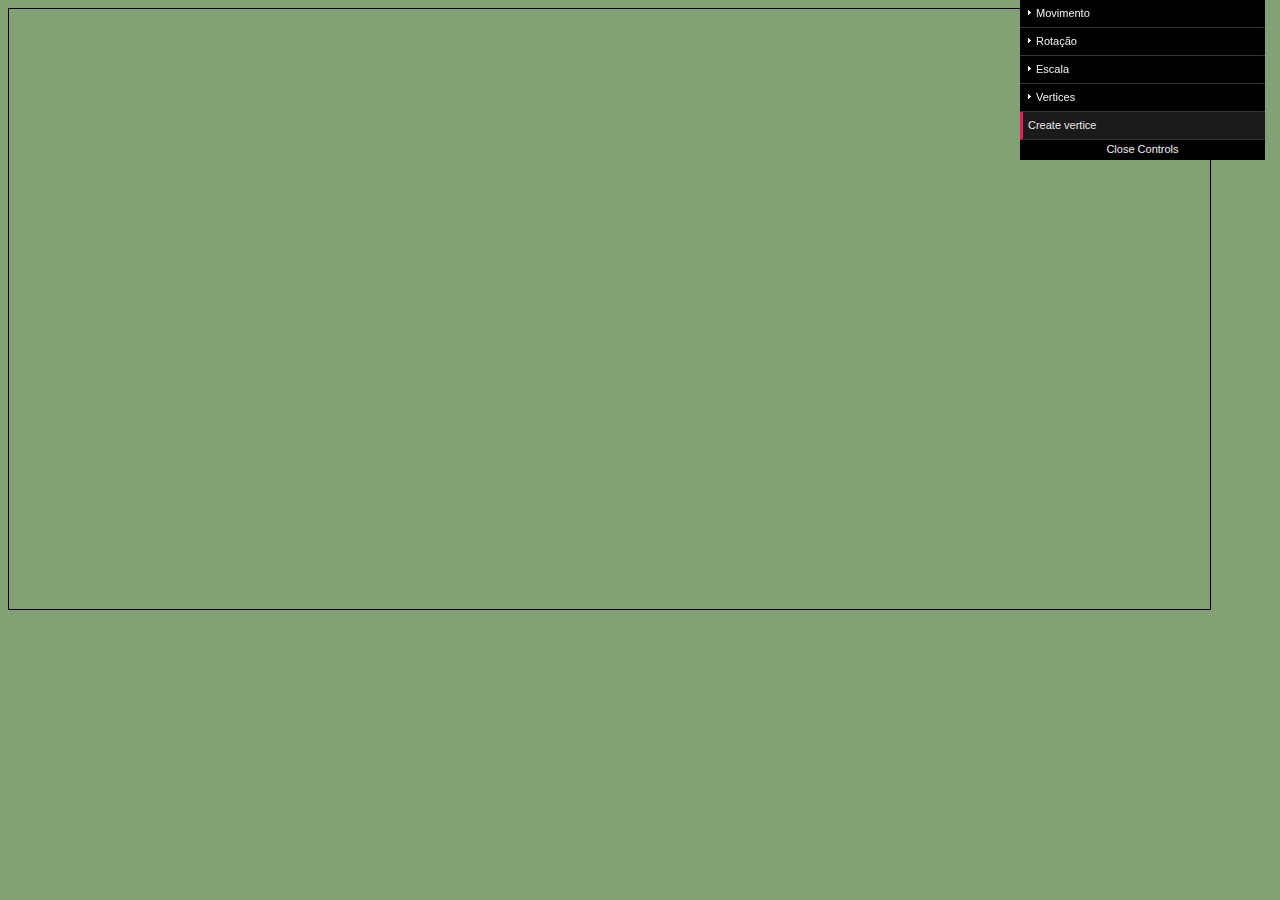
<file: agoravai/index.html>
<!DOCTYPE html>
<html lang="en">
<head>
    <meta charset="UTF-8">
    <meta http-equiv="X-UA-Compatible" content="IE=edge">
    <meta name="viewport" content="width=device-width, initial-scale=1.0">
    <title>Document</title>
</head>
<link rel="stylesheet" href="index.css">
<body>
    <canvas id="canvas"></canvas>
<div id="uiContainer">
  <div id="ui">
    <div id="x"></div>
    <div id="y"></div>
  </div>
</div>
<!--
This sample uses TWGL (Tiny WebGL) to hide the clutter.
Otherwise the sample would be full of code not related to the point of the sample.
For more info see https://webgl2fundamentals.org/webgl/lessons/webgl-less-code-more-fun.html
-->
<script src="https://webgl2fundamentals.org/webgl/resources/twgl-full.min.js"></script>
<script src="https://webgl2fundamentals.org/webgl/resources/m4.js"></script>
<script type="text/javascript" src="dat.gui-0.7.9/build/dat.gui.js"></script>
<script src="ui.js"></script>
<script src="webgl-utils.js"></script>
<script src="objects.js"></script>
<script src="index.js"></script>
</file>
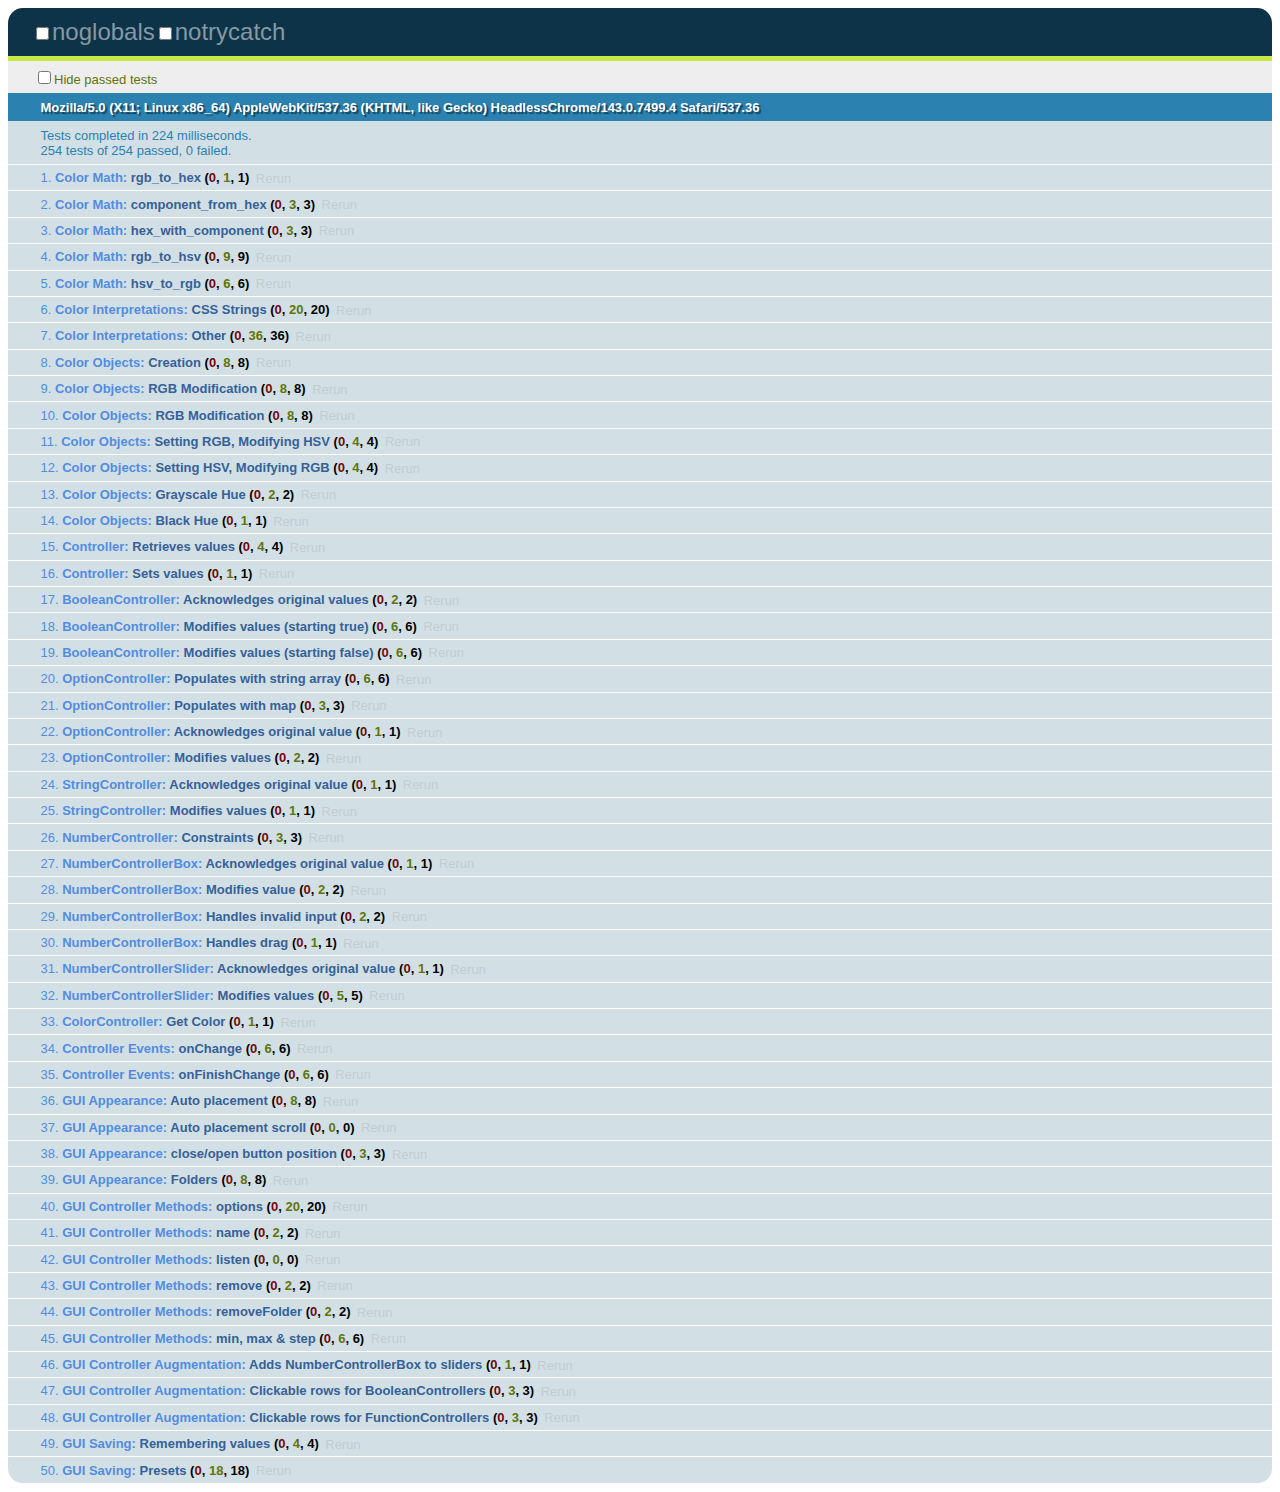
<file: agoravai/dat.gui-0.7.9/tests/index.html>
<!DOCTYPE HTML PUBLIC "-//W3C//DTD HTML 4.01 Transitional//EN"
    "http://www.w3.org/TR/html4/loose.dtd">
<html>
<head>

  <link rel="stylesheet" href="qunit.css" type="text/css" media="screen"/>
  <script type="text/javascript" src="qunit.js"></script>
  <script type="text/javascript" src="jquery.js"></script>

  <script type="text/javascript" src="../build/dat.gui.js"></script>
  <script type="text/javascript">

  $.noConflict();
  jQuery(document).ready(function($) {
    var math = dat.color.math;
    var interpret = dat.color.interpret;
    var Color = dat.color.Color;
    var dom = dat.dom.dom;
    var Controller = dat.controllers.Controller;
    var BooleanController = dat.controllers.BooleanController;
    var OptionController = dat.controllers.OptionController;
    var StringController = dat.controllers.StringController;
    var NumberController = dat.controllers.NumberController;
    var NumberControllerBox = dat.controllers.NumberControllerBox;
    var NumberControllerSlider = dat.controllers.NumberControllerSlider;
    var FunctionController = dat.controllers.FunctionController;
    var ColorController = dat.controllers.ColorController;
    var GUI = dat.gui.GUI;


    module("Color Math");

    test("rgb_to_hex", function() {

      equal(
          math.rgb_to_hex(100, 255, 20),
          0x64ff14
      );

    });

    test("component_from_hex", function() {

      equal(
          math.component_from_hex(0xff3366, 0),
          0x66,
          'get blue'
      );

      equal(
          math.component_from_hex(0xff3366, 1),
          0x33,
          'get green'
      );

      equal(
          math.component_from_hex(0xff3366, 2),
          0xff,
          'get red'
      );

    });

    test("hex_with_component", function() {

      equal(
          math.hex_with_component(0x002203, 0, 0x32),
          0x002232,
          'replace blue'
      );

      equal(
          math.hex_with_component(0x002203, 1, 0x32),
          0x003203,
          'replace green'
      );

      equal(
          math.hex_with_component(0x002203, 2, 0x32),
          0x322203,
          'replace red'
      );

    });

    test("rgb_to_hsv", function() {

      match(
          math.rgb_to_hsv(173, 52, 141),
          {
            h: 315.86776859504135,
            s: 0.6994219653179191,
            v: 0.6784313725490196
          });

      match(
          math.rgb_to_hsv(10, 10, 10),
          {
            h: NaN,
            s: 0,
            v: 0.0392156862745098
          }, 'grayscale');

      match(
          math.rgb_to_hsv(0, 0, 0),
          {
            h: NaN,
            s: 0,
            v: 0
          }, 'black');

    });

    test("hsv_to_rgb", function() {

      match(
          math.hsv_to_rgb(255, 0.85, 0.46),
          {
            r: 42.52125000000001,
            g: 17.595000000000006,
            b: 117.30000000000001
          });

      match(
          math.hsv_to_rgb(0, 0, 0.46),
          {
            r: 117.30000000000001,
            g: 117.30000000000001,
            b: 117.30000000000001
          }, 'grayscale');

    });

    module("Color Interpretations");

    test("CSS Strings", function() {

      match(
          interpret('#ccc'),
          {
            hex: 0xcccccc,
            space: 'HEX',
            conversionName: 'THREE_CHAR_HEX'
          },
          'THREE_CHAR_HEX'
      );

      match(
          interpret('#f09'),
          {
            hex: 0xff0099,
            space: 'HEX',
            conversionName: 'THREE_CHAR_HEX'
          },
          'THREE_CHAR_HEX'
      );

      match(
          interpret('#0f93cd'),
          {
            hex: 0x0f93cd,
            space: 'HEX',
            conversionName: 'SIX_CHAR_HEX'
          },
          'SIX_CHAR_HEX'
      );

      match(
          interpret('rgba(255,10,200,0.3)'),
          {
            r: 255,
            g: 10,
            b: 200,
            a: 0.3,
            space: 'RGB',
            conversionName: 'CSS_RGBA'
          },
          'CSS_RGBA'
      );

      match(
          interpret('rgb(255,10,200)'),
          {
            r: 255,
            g: 10,
            b: 200,
            space: 'RGB',
            conversionName: 'CSS_RGB'
          },
          'CSS_RGB'
      );

    });

    test("Other", function() {

      match(
          interpret(0xff3322),
          {
            hex: 0xff3322,
            space: 'HEX',
            conversionName: 'HEX'
          },
          'HEX'
      );

      match(
          interpret([255, 255, 0]),
          {
            r: 255,
            g: 255,
            b: 0,
            space: 'RGB',
            conversionName: 'RGB_ARRAY'
          },
          'RGB_ARRAY'
      );


      match(
          interpret([0, 110, 255, 0.3]),
          {
            r: 0,
            g: 110,
            b: 255,
            a: 0.3,
            space: 'RGB',
            conversionName: 'RGBA_ARRAY'
          },
          'RGBA_ARRAY'
      );

      match(
          interpret({
                r: 255,
                g: 255,
                b: 200
              }),
          {
            r: 255,
            g: 255,
            b: 200,
            space: 'RGB',
            conversionName: 'RGB_OBJ'
          },
          'RGB_OBJ'
      );

      match(
          interpret({
                r: 255,
                g: 255,
                b: 200,
                a: 0.2
              }),
          {
            r: 255,
            g: 255,
            b: 200,
            a: 0.2,
            space: 'RGB',
            conversionName: 'RGBA_OBJ'
          },
          'RGBA_OBJ'
      );

      match(
          interpret({
                h: 360,
                s: 1,
                v: 0.5
              }),
          {
            h: 360,
            s: 1,
            v: 0.5,
            space: 'HSV',
            conversionName: 'HSV_OBJ'
          },
          'HSV_OBJ'
      );

      match(
          interpret({
                h: 360,
                s: 1,
                v: 0.5,
                a: 0.8
              }),
          {
            h: 360,
            s: 1,
            v: 0.5,
            a: 0.8,
            space: 'HSV',
            conversionName: 'HSVA_OBJ'
          },
          'HSVA_OBJ'
      );

      match(
          interpret('Failuuureeee'),
          false,
          'FAIL'
      );

    });

    module("Color Objects");

    test("Creation", function() {

      var c = new Color(255, 100, 20, 0.3);

      equal(c.r, 255, 'red');
      equal(c.g, 100, 'green');
      equal(c.b, 20, 'blue');
      equal(c.a, 0.3, 'alpha');

      equal(c.hex, 0xff6414, 'hex');

      equal(Math.round(c.h), 20, 'hue');
      equal(Math.round(c.s * 100), 92, 'saturation');
      equal(Math.round(c.v * 100), 100, 'value');

    });

    test("RGB Modification", function() {

      var c = new Color(255, 100, 20, 0.3);

      c.r -= 100;

      equal(c.r, 155, 'green');
      equal(c.g, 100, 'green');
      equal(c.b, 20, 'blue');
      equal(c.a, 0.3, 'alpha');

      equal(c.hex, 0x9b6414, 'hex');

      equal(Math.round(c.h), 36, 'hue');
      equal(Math.round(c.s * 100), 87, 'saturation');
      equal(Math.round(c.v * 100), 61, 'value');

    });

    test("RGB Modification", function() {

      var c = new Color(255, 100, 20, 0.3);

      c.r -= 100;

      equal(c.r, 155, 'green');
      equal(c.g, 100, 'green');
      equal(c.b, 20, 'blue');
      equal(c.a, 0.3, 'alpha');

      equal(c.hex, 0x9b6414, 'hex');

      equal(Math.round(c.h), 36, 'hue');
      equal(Math.round(c.s * 100), 87, 'saturation');
      equal(Math.round(c.v * 100), 61, 'value');

    });

    test("Setting RGB, Modifying HSV", function() {

      var c = new Color(255, 0, 100);

      c.s = 1;

      equal(c.r, 255);
      equal(c.g, 0);
      equalish(c.b, 100, 0.00001);
      equal(c.a, 1);

    });


    test("Setting HSV, Modifying RGB", function() {

      var c = new Color({ h: 340, s: 0.3, v: 0.9 });

      c.g = 0;

      equal(c.h, 312);
      equal(c.s, 1);
      equal(c.v, 0.9);
      equal(c.a, 1);

    });

    test("Grayscale Hue", function() {

      var c = new Color(120, 100, 20, 0.3);

      var prevHue = c.h;

      equal(typeof c.h, 'number');

      // Make graysale
      c.g = c.b = c.r;

      equal(c.h, prevHue, 'grayscale, hue intact');

    });

    test("Black Hue", function() {

      var c = new Color(120, 100, 20, 0.3);

      var prevHue = c.h;
      console.log('heh?');

      c.r = 0;
      c.b = 0;
      c.g = 0;

      equal(c.h, prevHue, 'black, hue intact');

    });

		function match(a, b, msg) {

			for (var i in b) {
				if (b[i] !== b[i]) {
					ok(a[i] !== a[i], msg)
				} else {
					equal(b[i], a[i], msg);
				}
			}

		}

		function equalish(a, b, tolerance, label) {
			return ok(Math.abs(a - b) < tolerance, label);
		}




    function initObject() {
      return {
        numberProperty: 10,
        stringProperty: 'foo',
        booleanProperty: false,
        functionProperty: function() {
          // do something
        },
        anotherBooleanProperty: true,
        colorProperty: "#ffffff"
      };
    }

    var hidden = document.createElement('div');
    hidden.style.display = 'none';
    document.body.appendChild(hidden);

    module("Controller");

    test("Retrieves values", function() {

      var object = initObject();

      var c1 = new Controller(object, 'numberProperty');
      var c2 = new Controller(object, 'stringProperty');
      var c3 = new Controller(object, 'booleanProperty');
      var c4 = new Controller(object, 'functionProperty');

      equal(c1.getValue(), object.numberProperty, "Number property");
      equal(c2.getValue(), object.stringProperty, "String property");
      equal(c3.getValue(), object.booleanProperty, "Boolean property");
      equal(c4.getValue(), object.functionProperty, "Function property");

    });

    test("Sets values", function() {
      var object = initObject();

      var c1 = new Controller(object, 'numberProperty');
      c1.setValue(40);

      equal(40, object.numberProperty);

    });

    module("BooleanController");

    test("Acknowledges original values", function() {

      var object = initObject();
      var c1 = new BooleanController(object, 'booleanProperty');
      var c2 = new BooleanController(object, 'anotherBooleanProperty');

      equal(c1.__checkbox.checked,
          object.booleanProperty);

console.log(c2.__checkbox.getAttribute('checked'));

      equal(c2.__checkbox.getAttribute('checked') === 'checked',
          object.anotherBooleanProperty);

    });

    test("Modifies values (starting true)", function() {

      var object = { booleanProperty: true };

      var c1 = new BooleanController(object, 'booleanProperty');

      // Must append this to body for click to work
      hidden.appendChild(c1.domElement);

      dom.fakeEvent(c1.__checkbox, 'click');
      equal(false, object.booleanProperty, 'changes');
      equal(false, c1.__checkbox.checked, 'checkbox valid');

      dom.fakeEvent(c1.__checkbox, 'click');
      equal(true, object.booleanProperty, 'changes back');

      equal(true, c1.__checkbox.checked, 'checkbox valid');



      object.booleanProperty = false;
      dom.fakeEvent(c1.__checkbox, 'click');
      equal(false, object.booleanProperty, 'maintains sync');
      equal(false, c1.__checkbox.checked, 'checkbox valid');

    });

    test("Modifies values (starting false)", function() {

      var object = { booleanProperty: false };

      var c1 = new BooleanController(object, 'booleanProperty');

      // Must append this to body for click to work
      hidden.appendChild(c1.domElement);

      dom.fakeEvent(c1.__checkbox, 'click');
      equal(true, object.booleanProperty, 'changes');
      equal(true, c1.__checkbox.checked, 'checkbox valid');

      dom.fakeEvent(c1.__checkbox, 'click');
      equal(false, object.booleanProperty, 'changes back');
      equal(false, c1.__checkbox.checked, 'checkbox valid');

      object.booleanProperty = true;
      dom.fakeEvent(c1.__checkbox, 'click');
      equal(true, object.booleanProperty, 'maintains sync');
      equal(true, c1.__checkbox.checked, 'checkbox valid');


    });

    module("OptionController");

    test("Populates with string array", function() {
      var object = initObject();
      var options = ['Jono', 'Doug', 'George'];

      var c1 = new OptionController(object, 'stringProperty',
          options);

//        hidden.appendChild(c1.domElement);

      $(c1.__select).children().each(function(index) {
        equal(options[index], this.innerHTML);
        equal(options[index], $(this).attr('value'));
      });

    });

    test("Populates with map", function() {
      var object = initObject();
      var options = {
        'Small': 0,
        'Medium': 2,
        'Large': 10
      };

      var c1 = new OptionController(object, 'stringProperty',
          options);

//        hidden.appendChild(c1.domElement);

      $(c1.__select).children().each(function(index) {
        equal(options[this.innerHTML], $(this).attr('value'));
      });

    });

    test("Acknowledges original value", function() {
      var object = initObject();
      var options = {
        'Small': 0,
        'Medium': 2,
        'Large': object.numberProperty
      };

      var c1 = new OptionController(object, 'numberProperty',
          options);

//        hidden.appendChild(c1.domElement);

      equal($(c1.__select).val(), object.numberProperty);

    });

    test("Modifies values", function() {
      var object = initObject();
      var options = {
        'Small': 0,
        'Medium': 2,
        'Large': 10
      };

      var c1 = new OptionController(object, 'numberProperty',
          options);

      var c2 = new OptionController(object, 'stringProperty', ['a', 'b', 'c']);

//        hidden.appendChild(c1.domElement);

      var elem = $(c1.__select).val(options['Medium'])[0];
      dom.fakeEvent(elem, 'change');

      equal(options['Medium'], object.numberProperty, 'Number property');

      elem = $(c2.__select).val('b')[0];
      dom.fakeEvent(elem, 'change');

      equal('b', object.stringProperty, 'String property');

    });

    module("StringController");

    test("Acknowledges original value", function() {
      var object = initObject();
      var c1 = new StringController(object, 'stringProperty');

      equal($(c1.__input).val(), object.stringProperty);

    });

    test("Modifies values", function() {
      var object = initObject();
      var c1 = new StringController(object, 'stringProperty');

      var newVal = (new Date()).toJSON();

      var elem = $(c1.__input).val(newVal)[0];
      dom.fakeEvent(elem, 'change');

      equal(newVal, object.stringProperty);

    });

    module("NumberController");

    test("Constraints", function() {
      var object = initObject();
      var params = { min: 0, max: 10, step: 2 };

      var c1 = new NumberController(object,
          'numberProperty', params);

      c1.setValue(12);
      equal(object.numberProperty, params.max, "Maximum values");

      c1.setValue(-20);
      equal(object.numberProperty, params.min, "Minimum values");

      c1.setValue(1);
      equal(object.numberProperty, 2, "Steps");

    });

    module("NumberControllerBox");

    test("Acknowledges original value", function() {
      var object = initObject();
      var c1 = new NumberControllerBox(object,
          'numberProperty');

//        var newVal = Date.now();
//
//        $(c1.__input).val(newVal).trigger('change');
//
      equal($(c1.__input).val(), object.numberProperty.toString());

    });

    test("Modifies value", function() {
      var object = initObject();
      var c1 = new NumberControllerBox(object,
          'numberProperty');

      var newVal = Date.now();

      var elem = $(c1.__input).val(newVal)[0];
      dom.fakeEvent(elem, 'change');

      equal(typeof object.numberProperty, 'number');
      equal(object.numberProperty, newVal);

    });


    test("Handles invalid input", function() {
      var object = initObject();
      var c1 = new NumberControllerBox(object,
          'numberProperty');

      var newVal = '~! I98* omg this is not a N&^&*^umber.e-083.9';
      var prevVal = object.numberProperty;

      var elem = $(c1.__input).val(newVal)[0];
      dom.fakeEvent(elem, 'change');

      equal(typeof object.numberProperty, 'number');
      equal(object.numberProperty, prevVal);

    });


    test("Handles drag", function() {

      var object = { numberProperty: 0 };
      var params = { step: Math.random() * 21 };

      var c1 = new NumberControllerBox(object,
          'numberProperty', params);

      var prevVal = object.numberProperty;
      var disp = Math.round(Math.random() * 100);

      var elem = c1.__input;

      dom.fakeEvent(elem, 'mousedown', {
        x: 0,
        y: 0
      });
      dom.fakeEvent(window, 'mousemove', {
        x: 0,
        y: disp
      });
      dom.fakeEvent(window, 'mouseup');

      equal(object.numberProperty, prevVal + params.step * -disp);

    });

    module("NumberControllerSlider");

    test("Acknowledges original value", function() {

      var object = initObject();

      var min = 0, max = 50;

      var c1 = new NumberControllerSlider(object, 'numberProperty', min, max);

      document.body.appendChild(c1.domElement);

      var bw = dom.getWidth(c1.__background);
      var fw = dom.getWidth(c1.__foreground);

      document.body.removeChild(c1.domElement);

      equalish(fw/bw, (object.numberProperty - min) / (max - min), 0.01, 'Slider width indicative of value.');

    });

    test("Modifies values", function() {

      var object = initObject();

      var min = 0, max = 50;

      var c1 = new NumberControllerSlider(object, 'numberProperty', min, max, 1);

      document.body.appendChild(c1.domElement);

      var o = dom.getOffset(c1.domElement);
      var w = dom.getWidth(c1.domElement);

      dom.fakeEvent(c1.__background, 'mousedown', {
        x: o.left + w/2,
        y: o.top
      });

      var bw = dom.getWidth(c1.__background);
      var fw = dom.getWidth(c1.__foreground);

      equal(object.numberProperty, (min+max)/2, 'Mouse down');

      equalish(fw/bw, (object.numberProperty - min) / (max - min), 0.01, 'Slider width still indicative of value.');

      dom.fakeEvent(window, 'mousemove', {
        x: o.left,
        y: o.top
      });

      fw = dom.getWidth(c1.__foreground);


      equal(object.numberProperty, min, 'Mouse move');

      equal(fw/bw, (object.numberProperty - min) / (max - min), 'Slider width still indicative of value.');


      dom.fakeEvent(window, 'mouseup');

      dom.fakeEvent(window, 'mousemove', {
        x: o.left+w,
        y: o.top
      });

      equal(object.numberProperty, min, 'Mouse releases drag');

      document.body.removeChild(c1.domElement);


    });

    module("ColorController");

    test("Get Color", function() {
      var object = initObject();
      var c1 = new ColorController(object, 'colorProperty');
      document.body.appendChild(c1.domElement);

      var input = c1.domElement.getElementsByTagName("input")[0];
      equal(input.value, object.colorProperty, "Input value is the same as the colorProperty");

      document.body.removeChild(c1.domElement);
    });

/*
    test("Set Color", function() {
      // get from click, get from hover
      var object = initObject();
      var c1 = new ColorController(object, 'colorProperty');

      document.body.appendChild(c1.domElement);
      var input = c1.domElement.getElementsByTagName("input")[0];

      // type in color
      input.value = "#ff0";

      // TODO fake events for keys not working
      dom.fakeEvent(input, 'keydown', { keyCode: 13 });

      // click sv field

      // click hue slider

      equal(1,0, "TODO: add set color tests.");

      document.body.removeChild(c1.domElement);
    });
*/
    module("Controller Events");

    test("onChange", function() {

      var object = initObject();

      var c0 = new NumberControllerSlider(object, 'numberProperty');
      var c1 = new NumberControllerBox(object, 'numberProperty');
      var c2 = new StringController(object, 'stringProperty');
      var c3 = new BooleanController(object, 'booleanProperty');
      var c4 = new FunctionController(object, 'functionProperty');
      var c5 = new OptionController(object, 'stringProperty', [0,1,2]);

      var c0_changed = false;
      var c1_changed = false;
      var c2_changed = false;
      var c3_changed = false;
      var c4_changed = false;
      var c5_changed = false;

      c0.onChange(function() {
        c0_changed = true;
      });

      c1.onChange(function() {
        c1_changed = true;
      });

      c2.onChange(function() {
        c2_changed = true;
      });

      c3.onChange(function() {
        c3_changed = true;
      });

      c4.onChange(function() {
        c4_changed = true;
      });

      c5.onChange(function() {
        c5_changed = true;
      });

      hidden.appendChild(c3.domElement);

      c0.setValue(0.5);
      c1.setValue(10);
      c2.setValue('hey');
      c3.setValue(false);
      c4.fire();
      c5.setValue('yo');

      ok(c1_changed, 'NumberControllerSlider');
      ok(c1_changed, 'NumberControllerBox');
      ok(c2_changed, 'StringController');
      ok(c3_changed, 'BooleanController');
      ok(c4_changed, 'FunctionController');
      ok(c5_changed, 'OptionController');

    });

    test("onFinishChange", function() {

      var object = initObject();

      var min = 0, max = 100;

      var c0 = new NumberControllerSlider(object, 'numberProperty', min, max);
      var c1 = new NumberControllerBox(object, 'numberProperty');
      var c2 = new StringController(object, 'stringProperty');

      var c0_changed = false;
      var c1_changed = false;
      var c2_changed = false;

      c0.onFinishChange(function() {
        c0_changed = true;
      });

      document.body.appendChild(c0.domElement);

      var o = dom.getOffset(c0.domElement);
      var w = dom.getWidth(c0.domElement);

      dom.fakeEvent(c0.__background, 'mousedown', {
        x: o.left + w/2,
        y: o.top
      });

      ok(!c0_changed, 'NumberControllerSlider didn\'t jump the gun ...');

      dom.fakeEvent(window, 'mousemove', {
        x: o.left,
        y: o.top
      });
      dom.fakeEvent(window, 'mouseup', {
        x: o.left,
        y: o.top
      });

      ok(c0_changed, 'NumberControllerSlider fires when needed.');

      document.body.removeChild(c0.domElement);

      c1.onFinishChange(function() {
        c1_changed = true;
      });

      document.body.appendChild(c1.domElement);

      c1.__input.focus();
      c1.__input.value = '1';
      ok(!c1_changed, 'NumberControllerBox didn\'t jump the gun ...');
      c1.__input.value += '2';
      c1.__input.blur();

      document.body.removeChild(c1.domElement);

      ok(c1_changed, 'NumberControllerBox fires when needed.');

      c2.onFinishChange(function() {
        c2_changed = true;
      });

      document.body.appendChild(c2.domElement);

      c2.__input.focus();
      c2.__input.value = 'friendBudd';
      ok(!c2_changed, 'StringController didn\'t jump the gun ...');
      c2.__input.value += 'y';
      c2.__input.blur();

      document.body.removeChild(c2.domElement);

      ok(c2_changed, 'StringController fires when needed.');

    });

		function equalish(a, b, tolerance, label) {
			return ok(Math.abs(a - b) < tolerance, label);
		}



    module('GUI Appearance');

    test('Auto placement', function() {

      var gui = new GUI();
      gui.add({ x: 0 }, 'x');

      var gui2 = new GUI();
      gui2.add({ x: 0 }, 'x');

      equal($('.dg.ac').length, 1, 'A single auto-place container created');
      equal($('.dg.ac').children().length, 2, 'Containing two GUI\'s');

      equal(gui.parent, undefined);
      equal(gui2.parent, undefined);

      $('.dg.ac').children().each(function(key, value) {
        ok($(value).hasClass(GUI.CLASS_AUTO_PLACE), 'GUI has auto-place class');
        ok($(value).hasClass(GUI.CLASS_MAIN), 'GUI has main class');

      });

      gui.destroy();
      gui2.destroy();

    });

    test('Auto placement scroll', function() {

      var gui = new GUI();

      // Add a lot of controllers. This will fail if you have some freakishly tall monitor.
      for (var i = 0; i < 100; i++) {
        gui.add({ x: 0 }, 'x');
      }


      setTimeout(function() {
        ok($(gui.domElement).hasClass(GUI.CLASS_TOO_TALL), 'GUI has too tall class');
        notEqual($(gui.domElement).children('ul')[0].style.height, 'auto');

        gui.destroy();
      }, 0);
    });

    test('close/open button position', function() {

      var gui = new GUI({closeOnTop:true});
      var gui2 = new GUI({closeOnTop:false});
      var gui3 = new GUI();

      ok($(gui.domElement).find('ul').prev().hasClass(GUI.CLASS_CLOSE_BUTTON) && $(gui.domElement).find('ul').prev().hasClass(GUI.CLASS_CLOSE_TOP), 'GUI has close/open button on top');
      ok($(gui2.domElement).find('ul').next().hasClass(GUI.CLASS_CLOSE_BUTTON) && $(gui2.domElement).find('ul').next().hasClass(GUI.CLASS_CLOSE_BOTTOM), 'GUI has close/open button on bottom');
      ok($(gui3.domElement).find('ul').next().hasClass(GUI.CLASS_CLOSE_BUTTON) && $(gui3.domElement).find('ul').next().hasClass(GUI.CLASS_CLOSE_BOTTOM), 'GUI has close/open button on bottom by default');

      gui.destroy();
      gui2.destroy();
      gui3.destroy();

    });

    test('Folders', function() {

      var gui = new GUI();
      gui.add({x:0}, 'x');

      var name1 = 'name';
      var f1 = gui.addFolder(name1);

      f1.add({ x: 0 }, 'x');

      equal(f1.name, name1, "Accepts name");
      equal($(f1.domElement).find('li.title').html(), name1, "Displays name");

      equal(f1.closed, true, "Closed by default");
      ok($(f1.domElement).find('ul').hasClass(GUI.CLASS_CLOSED), "Has closed class");

      var title = $(f1.domElement).find('li.title')[0];

      dom.fakeEvent(title, 'click');

      equal(f1.closed, false, "Opens on click");
      ok(!$(f1.domElement).find('ul').hasClass(GUI.CLASS_CLOSED), "Opens on click");

      dom.fakeEvent(title, 'click');

      equal(f1.closed, true, "Closes back up");
      ok($(f1.domElement).find('ul').hasClass(GUI.CLASS_CLOSED), "Closes back up");

      gui.destroy();

    });


    module("GUI Controller Methods");

    test('options', function() {

      var gui = new GUI();

      var controller = gui.add({ x: 0 }, 'x').options(0, 1, 2, 3, 4);

      $(controller.__select).children().each(function(key, value) {
        equals(value.innerHTML, key, 'By array name okay');
        equals(value.value, key, 'By array value okay');
      });

      controller = gui.add({ x: 0 }, 'x').options(
          {
            0: '0',
            1: '1',
            2: '2',
            3: '3',
            4: '4'
          }
      );

      $(controller.__select).children().each(function(key, value) {
        equals(value.innerHTML, key, 'By array name okay');
        equals(value.value, key, 'By array value okay');
      });

      gui.destroy();

    });

    test('name', function() {

      var gui = new GUI();

      var name = 'hey man';
      var name2 = 'yoyoo';

      var controller = gui.add({ x: 0 }, 'x').name(name);

      equals($(controller.__li).find('.property-name').html(), name);

      controller.name(name2);
      equals($(controller.__li).find('.property-name').html(), name2);

      gui.destroy();

    });

    test('listen', function() {

      var gui = new GUI();

      var obj = { x: 0 };

      var returned1 = gui.add(obj, 'x');
      var returned2 = returned1.listen();

      obj.x = 10;

      setTimeout(function() {
        ok(returned1 === returned2, 'Returns self');

        equal(returned1.__input.value, obj.x, 'Updates display');
        gui.destroy();
      }, 0);

    });

    test('remove', function() {

      var gui = new GUI();

      var c = gui.add({x:0}, 'x');

      ok($.contains(gui.domElement, c.domElement), "Now you see it");
      c.remove();

      ok(!$.contains(gui.domElement, c.domElement), "Now you don't.");

      gui.destroy();

    });

    test('removeFolder', function() {

      var gui = new GUI();

      var f = gui.addFolder('Temporary folder');

      ok($.contains(gui.domElement, f.domElement), "Now you see it");
      gui.removeFolder(f);

      ok(!$.contains(gui.domElement, f.domElement), "Now you don't.");

      gui.destroy();

    });

    test('min, max & step', function() {

      var gui = new GUI();

      var min = -10;
      var max = 200;
      var step = 5;

      var c = gui.add({ x: 0 }, 'x');

      c.min(min);
      equals(c.__min, min, 'min');

      c.step(step);
      equals(c.__step, step, 'step');

      var c2 = c.max(max);
      equals(c.__max, max, 'max');

      notEqual(c2, c, 'Controller has changed.');

      ok($(c2.__li).find('.slider').length > 0, 'Slider added');

      equals(c.__step, step, 'step intact');

      gui.destroy();

    });

    module("GUI Controller Augmentation");

    test('Adds NumberControllerBox to sliders', function() {
      var gui = new GUI();

      var c = gui.add({ x: 0 }, 'x', 0, 10);

      ok($(c.__li).find('input').length > 0, 'NumberControllerBox added');

      gui.destroy();

    });

    test('Clickable rows for BooleanControllers', function() {

      var gui = new GUI();

      var c = gui.add({ x: false }, 'x');

      equal(c.__checkbox.checked, false, 'Acknowledges original');

      dom.fakeEvent(c.__li, 'click');

      equal($(c.__checkbox).attr('checked'), 'checked', 'Changes when I click the row');

      dom.fakeEvent(c.__li, 'click');

      equal(c.__checkbox.checked, false, 'Changes back');

      gui.destroy();

    });

    test('Clickable rows for FunctionControllers', function() {

      expect(3);

      var gui = new GUI();

      var c = gui.add({ x: function() {
        ok(true)
      } }, 'x');

      dom.fakeEvent(c.__li, 'click');
      c.fire();
      dom.fakeEvent(c.__li, 'click');

      gui.destroy();

    });

    module('GUI Saving');

    test('Remembering values', function() {

      var object = {
        number: 0,
        boolean: false,
        string: 'hey'
      };

      var controllers = {};

      var changed = {
        number: -20,
        boolean: true,
        string: 'hang'
      };

      var gui = new GUI();
      gui.remember(object);

      for (var i in object) {
        controllers[i] = gui.add(object, i);
      }

      for (i in controllers) {
        controllers[i].setValue(changed[i]);
      }

      var saveObject = gui.getSaveObject();

      gui.destroy();

      gui = new GUI({
            load: saveObject
          });

      gui.remember(object);

      for (i in object) {
        controllers[i] = gui.add(object, i);
        equal(object[i], changed[i]);
      }

      ensurePresetSelectDisplay(gui);

      gui.destroy();

    });

    test('Presets', function() {

      var presetName = 'New Preset';

      var object = {
        number: 0,
        boolean: false,
        string: 'hey'
      };

      var original = {};

      for (var i in object) {
        original[i] = object[i];
      }

      var controllers = {};

      var changed = {
        number: -20,
        boolean: true,
        string: 'hang'
      };

      var gui = new GUI();
      gui.remember(object);

      for (i in object) {
        controllers[i] = gui.add(object, i);
      }

      for (i in controllers) {
        controllers[i].setValue(changed[i]);
      }

      ensurePresetSelectDisplay(gui);

      gui.saveAs(presetName);

      ensurePresetSelectDisplay(gui);

      var saveObject = gui.getSaveObject();
      console.log(saveObject);

      gui.destroy();

      gui = new GUI({
            load: saveObject
          });

      gui.remember(object);

      for (i in object) {
        controllers[i] = gui.add(object, i);
        equal(object[i], changed[i], "Uses last defined preset");
      }

      equal(gui.preset, presetName, "Preset value correct");
      ensurePresetSelectDisplay(gui);

      gui.destroy();

      gui = new GUI({
            preset: "Default",
            load: saveObject
          });

      gui.remember(object);

      for (i in object) {
        controllers[i] = gui.add(object, i);
        equal(object[i], original[i], "Loads with explicitly set preset");
      }

      equal(gui.preset, "Default", "Preset value correct");
      ensurePresetSelectDisplay(gui);

      gui.preset = presetName;

      for (i in object) {
        equal(object[i], changed[i], "Changes via gui.preset property");
      }

      $(gui.__preset_select).val('Default');
      dom.fakeEvent(gui.__preset_select, 'change');

      for (i in object) {
        equal(object[i], original[i], "Changes via dropdown");
      }

      gui.destroy();

    });

    function ensurePresetSelectDisplay(gui) {

      equal($(gui.__preset_select).children('option:selected')[0].value, gui.preset, "Dropdown display matches preset value");

    }


});
</script>

</head>
<body>
<h1 id="qunit-header"></h1>

<h2 id="qunit-banner"></h2>

<div id="qunit-testrunner-toolbar"></div>
<h2 id="qunit-userAgent"></h2>
<ol id="qunit-tests"></ol>
<div id="qunit-fixture">test markup, will be hidden</div>
</body>
</html>
</file>
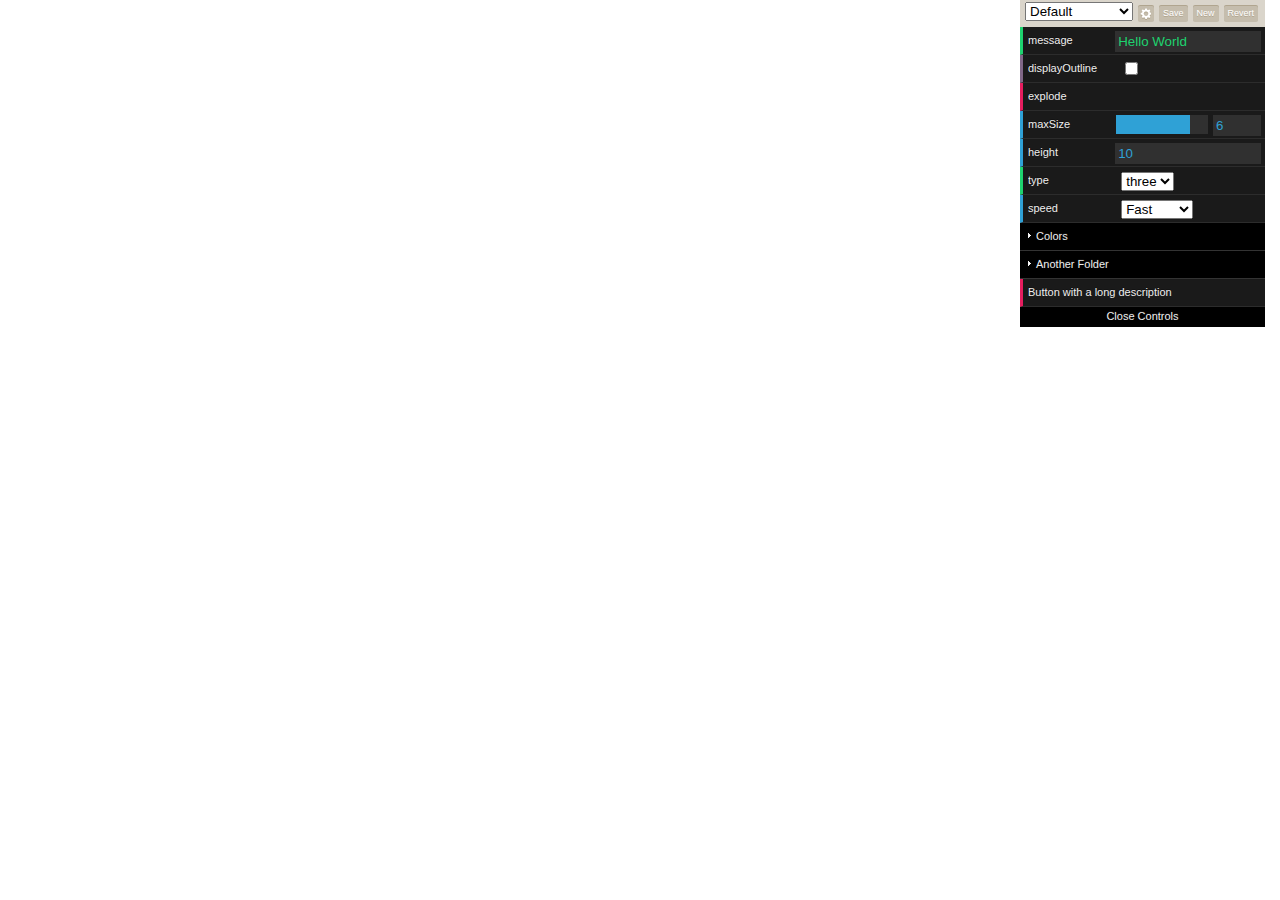
<file: agoravai/dat.gui-0.7.9/example.html>
<!DOCTYPE html>
<html>
<head>
  <meta name="viewport" content="width=device-width, initial-scale=1.0, maximum-scale=1.0, user-scalable=no">
</head>
<body>
  <script type="text/javascript" src="build/dat.gui.js"></script>
  <script type="text/javascript">
    var obj = {
        message: 'Hello World',
        displayOutline: false,

        maxSize: 6.0,
        speed: 5,

        height: 10,
        noiseStrength: 10.2,
        growthSpeed: 0.2,

        type: 'three',

        explode: function () {
          alert('Bang!');
        },

        color0: "#ffae23", // CSS string
        color1: [ 0, 128, 255 ], // RGB array
        color2: [ 0, 128, 255, 0.3 ], // RGB with alpha
        color3: { h: 350, s: 0.9, v: 0.3 } // Hue, saturation, value
    };

    var gui = new dat.gui.GUI();

    gui.remember(obj);

    gui.add(obj, 'message');
    gui.add(obj, 'displayOutline');
    gui.add(obj, 'explode');

    gui.add(obj, 'maxSize').min(-10).max(10).step(0.25);
    gui.add(obj, 'height').step(5); // Increment amount

    // Choose from accepted values
    gui.add(obj, 'type', [ 'one', 'two', 'three' ] );

    // Choose from named values
    gui.add(obj, 'speed', { Stopped: 0, Slow: 0.1, Fast: 5 } );

    var f1 = gui.addFolder('Colors');
    f1.addColor(obj, 'color0');
    f1.addColor(obj, 'color1');
    f1.addColor(obj, 'color2');
    f1.addColor(obj, 'color3');

    var f2 = gui.addFolder('Another Folder');
    f2.add(obj, 'noiseStrength');

    var f3 = f2.addFolder('Nested Folder');
    f3.add(obj, 'growthSpeed');

    obj['Button with a long description'] = function () {
      console.log('Button with a long description pressed');
    };
    gui.add(obj, 'Button with a long description');

  </script>
</body>
</html>
</file>
<file: agoravai/index.css>
/* @import url("https://webgl2fundamentals.org/webgl/resources/webgl-tutorials.css");
body {
  margin: 0;
}
canvas {
  width: 100%;
  height: 100%;
  display: block;
}

* {
  margin: 0;
  padding: 0;
} */

canvas {
  width: 95%;
  height: 95%;
  display: block;
  border-width: 1px;
  border-style: solid;
  border-color: black;
}

body {
  
  background-color: rgb(131, 161, 117);

}
</file>
<file: agoravai/dat.gui-0.7.9/tests/qunit.css>
/**
 * QUnit 1.2.0pre - A JavaScript Unit Testing Framework
 *
 * http://docs.jquery.com/QUnit
 *
 * Copyright (c) 2011 John Resig, Jörn Zaefferer
 * Dual licensed under the MIT (MIT-LICENSE.txt)
 * or GPL (GPL-LICENSE.txt) licenses.
 */

/** Font Family and Sizes */

#qunit-tests, #qunit-header, #qunit-banner, #qunit-testrunner-toolbar, #qunit-userAgent, #qunit-testresult {
	font-family: "Helvetica Neue Light", "HelveticaNeue-Light", "Helvetica Neue", Calibri, Helvetica, Arial, sans-serif;
}

#qunit-testrunner-toolbar, #qunit-userAgent, #qunit-testresult, #qunit-tests li { font-size: small; }
#qunit-tests { font-size: smaller; }


/** Resets */

#qunit-tests, #qunit-tests ol, #qunit-header, #qunit-banner, #qunit-userAgent, #qunit-testresult {
	margin: 0;
	padding: 0;
}


/** Header */

#qunit-header {
	padding: 0.5em 0 0.5em 1em;

	color: #8699a4;
	background-color: #0d3349;

	font-size: 1.5em;
	line-height: 1em;
	font-weight: normal;

	border-radius: 15px 15px 0 0;
	-moz-border-radius: 15px 15px 0 0;
	-webkit-border-top-right-radius: 15px;
	-webkit-border-top-left-radius: 15px;
}

#qunit-header a {
	text-decoration: none;
	color: #c2ccd1;
}

#qunit-header a:hover,
#qunit-header a:focus {
	color: #fff;
}

#qunit-banner {
	height: 5px;
}

#qunit-testrunner-toolbar {
	padding: 0.5em 0 0.5em 2em;
	color: #5E740B;
	background-color: #eee;
}

#qunit-userAgent {
	padding: 0.5em 0 0.5em 2.5em;
	background-color: #2b81af;
	color: #fff;
	text-shadow: rgba(0, 0, 0, 0.5) 2px 2px 1px;
}


/** Tests: Pass/Fail */

#qunit-tests {
	list-style-position: inside;
}

#qunit-tests li {
	padding: 0.4em 0.5em 0.4em 2.5em;
	border-bottom: 1px solid #fff;
	list-style-position: inside;
}

#qunit-tests.hidepass li.pass, #qunit-tests.hidepass li.running  {
	display: none;
}

#qunit-tests li strong {
	cursor: pointer;
}

#qunit-tests li a {
	padding: 0.5em;
	color: #c2ccd1;
	text-decoration: none;
}
#qunit-tests li a:hover,
#qunit-tests li a:focus {
	color: #000;
}

#qunit-tests ol {
	margin-top: 0.5em;
	padding: 0.5em;

	background-color: #fff;

	border-radius: 15px;
	-moz-border-radius: 15px;
	-webkit-border-radius: 15px;

	box-shadow: inset 0px 2px 13px #999;
	-moz-box-shadow: inset 0px 2px 13px #999;
	-webkit-box-shadow: inset 0px 2px 13px #999;
}

#qunit-tests table {
	border-collapse: collapse;
	margin-top: .2em;
}

#qunit-tests th {
	text-align: right;
	vertical-align: top;
	padding: 0 .5em 0 0;
}

#qunit-tests td {
	vertical-align: top;
}

#qunit-tests pre {
	margin: 0;
	white-space: pre-wrap;
	word-wrap: break-word;
}

#qunit-tests del {
	background-color: #e0f2be;
	color: #374e0c;
	text-decoration: none;
}

#qunit-tests ins {
	background-color: #ffcaca;
	color: #500;
	text-decoration: none;
}

/*** Test Counts */

#qunit-tests b.counts                       { color: black; }
#qunit-tests b.passed                       { color: #5E740B; }
#qunit-tests b.failed                       { color: #710909; }

#qunit-tests li li {
	margin: 0.5em;
	padding: 0.4em 0.5em 0.4em 0.5em;
	background-color: #fff;
	border-bottom: none;
	list-style-position: inside;
}

/*** Passing Styles */

#qunit-tests li li.pass {
	color: #5E740B;
	background-color: #fff;
	border-left: 26px solid #C6E746;
}

#qunit-tests .pass                          { color: #528CE0; background-color: #D2E0E6; }
#qunit-tests .pass .test-name               { color: #366097; }

#qunit-tests .pass .test-actual,
#qunit-tests .pass .test-expected           { color: #999999; }

#qunit-banner.qunit-pass                    { background-color: #C6E746; }

/*** Failing Styles */

#qunit-tests li li.fail {
	color: #710909;
	background-color: #fff;
	border-left: 26px solid #EE5757;
	white-space: pre;
}

#qunit-tests > li:last-child {
	border-radius: 0 0 15px 15px;
	-moz-border-radius: 0 0 15px 15px;
	-webkit-border-bottom-right-radius: 15px;
	-webkit-border-bottom-left-radius: 15px;
}

#qunit-tests .fail                          { color: #000000; background-color: #EE5757; }
#qunit-tests .fail .test-name,
#qunit-tests .fail .module-name             { color: #000000; }

#qunit-tests .fail .test-actual             { color: #EE5757; }
#qunit-tests .fail .test-expected           { color: green;   }

#qunit-banner.qunit-fail                    { background-color: #EE5757; }


/** Result */

#qunit-testresult {
	padding: 0.5em 0.5em 0.5em 2.5em;

	color: #2b81af;
	background-color: #D2E0E6;

	border-bottom: 1px solid white;
}

/** Fixture */

#qunit-fixture {
	position: absolute;
	top: -10000px;
	left: -10000px;
}
</file>
